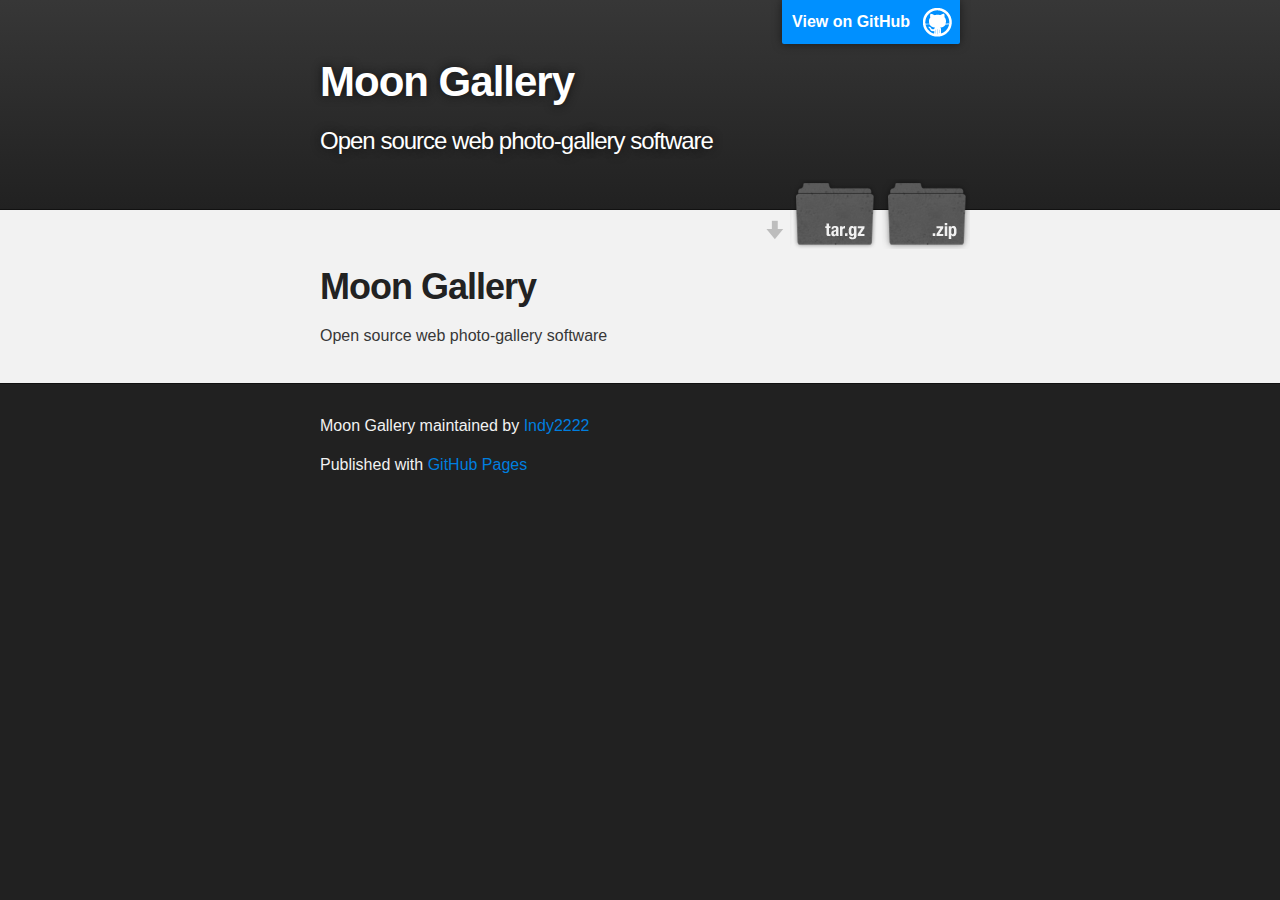
<file: index.html>
<!DOCTYPE html>
<html>

  <head>
    <meta charset='utf-8' />
    <meta http-equiv="X-UA-Compatible" content="chrome=1" />
    <meta name="description" content="Moon Gallery : Open source web photo-gallery software" />

    <link rel="stylesheet" type="text/css" media="screen" href="stylesheets/stylesheet.css">

    <title>Moon Gallery</title>
  </head>

  <body>

    <!-- HEADER -->
    <div id="header_wrap" class="outer">
        <header class="inner">
          <a id="forkme_banner" href="https://github.com/Indy2222/MoonGallery">View on GitHub</a>

          <h1 id="project_title">Moon Gallery</h1>
          <h2 id="project_tagline">Open source web photo-gallery software</h2>

            <section id="downloads">
              <a class="zip_download_link" href="https://github.com/Indy2222/MoonGallery/zipball/master">Download this project as a .zip file</a>
              <a class="tar_download_link" href="https://github.com/Indy2222/MoonGallery/tarball/master">Download this project as a tar.gz file</a>
            </section>
        </header>
    </div>

    <!-- MAIN CONTENT -->
    <div id="main_content_wrap" class="outer">
      <section id="main_content" class="inner">
        <h1>
<a name="moon-gallery" class="anchor" href="#moon-gallery"><span class="octicon octicon-link"></span></a>Moon Gallery</h1>

<p>Open source web photo-gallery software</p>
      </section>
    </div>

    <!-- FOOTER  -->
    <div id="footer_wrap" class="outer">
      <footer class="inner">
        <p class="copyright">Moon Gallery maintained by <a href="https://github.com/Indy2222">Indy2222</a></p>
        <p>Published with <a href="http://pages.github.com">GitHub Pages</a></p>
      </footer>
    </div>

    

  </body>
</html>
</file>
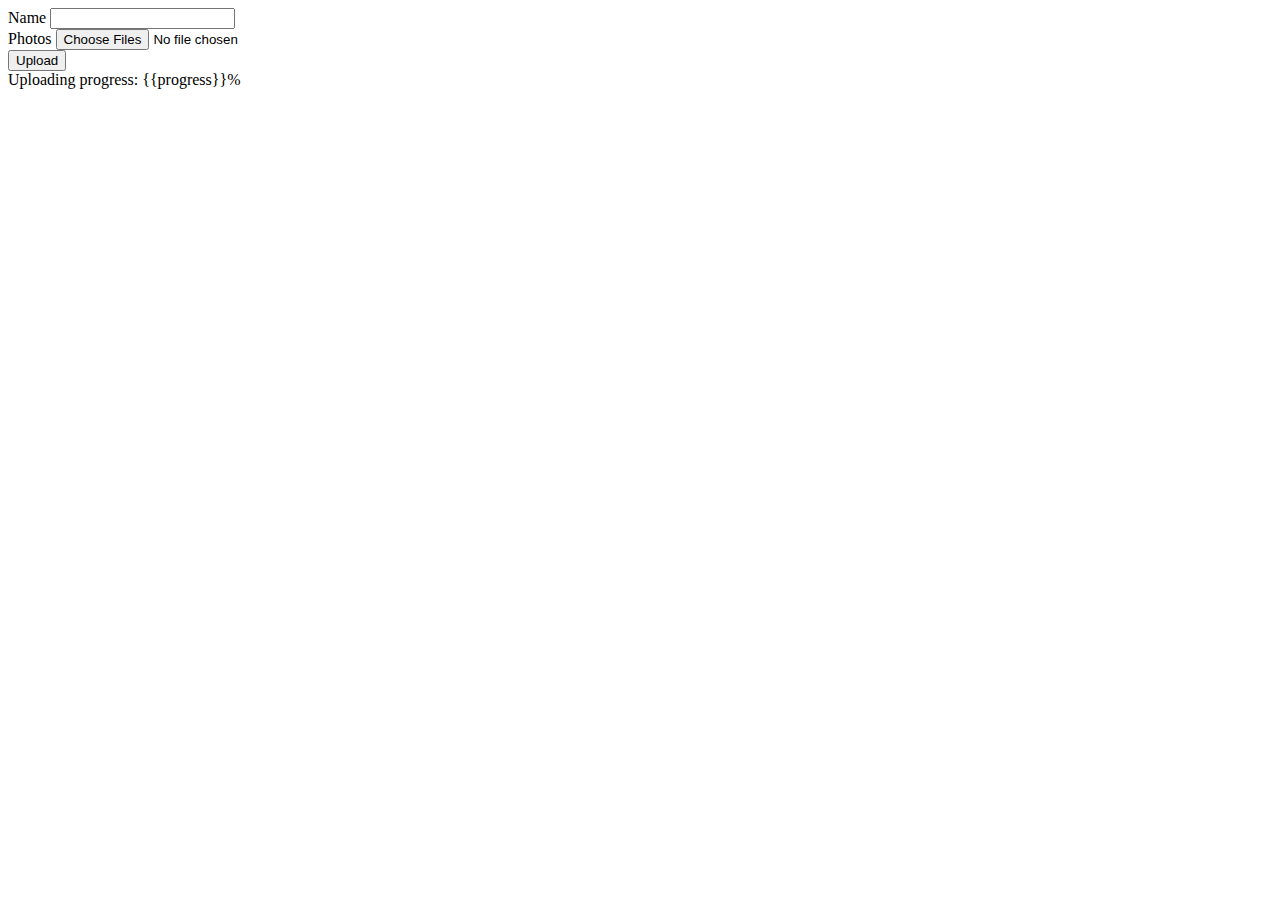
<file: src/partials/uploader.html>
<!DOCTYPE html>
<!--
Copyright (C) 2014 Martin Indra <martin.indra at mgn.cz>

This program is free software: you can redistribute it and/or modify
it under the terms of the GNU General Public License as published by
the Free Software Foundation, either version 3 of the License, or
(at your option) any later version.

This program is distributed in the hope that it will be useful,
but WITHOUT ANY WARRANTY; without even the implied warranty of
MERCHANTABILITY or FITNESS FOR A PARTICULAR PURPOSE.  See the
GNU General Public License for more details.

You should have received a copy of the GNU General Public License
along with this program.  If not, see <http://www.gnu.org/licenses/>.
-->
<form ng-submit="uploadGallery()" ng-show="!uploading" class="form">
    <label class="input_title required">Name</label> <input type="text" required ng-model="gallery.name"><br>
    <label class="input_title required">Photos</label> <input type="file" required accept="image/jpeg" ng-model="gallery.files" onchange="angular.element(this).scope().setFiles(this)" multiple><br>
    <input type="submit" value="Upload">
</form>

<div ng-show="uploading" class="inform">Uploading progress: {{progress}}%</div>
</file>
<file: stylesheets/stylesheet.css>
/*******************************************************************************
Slate Theme for GitHub Pages
by Jason Costello, @jsncostello
*******************************************************************************/

@import url(pygment_trac.css);

/*******************************************************************************
MeyerWeb Reset
*******************************************************************************/

html, body, div, span, applet, object, iframe,
h1, h2, h3, h4, h5, h6, p, blockquote, pre,
a, abbr, acronym, address, big, cite, code,
del, dfn, em, img, ins, kbd, q, s, samp,
small, strike, strong, sub, sup, tt, var,
b, u, i, center,
dl, dt, dd, ol, ul, li,
fieldset, form, label, legend,
table, caption, tbody, tfoot, thead, tr, th, td,
article, aside, canvas, details, embed,
figure, figcaption, footer, header, hgroup,
menu, nav, output, ruby, section, summary,
time, mark, audio, video {
  margin: 0;
  padding: 0;
  border: 0;
  font: inherit;
  vertical-align: baseline;
}

/* HTML5 display-role reset for older browsers */
article, aside, details, figcaption, figure,
footer, header, hgroup, menu, nav, section {
  display: block;
}

ol, ul {
  list-style: none;
}

blockquote, q {
}

table {
  border-collapse: collapse;
  border-spacing: 0;
}

/*******************************************************************************
Theme Styles
*******************************************************************************/

body {
  box-sizing: border-box;
  color:#373737;
  background: #212121;
  font-size: 16px;
  font-family: 'Myriad Pro', Calibri, Helvetica, Arial, sans-serif;
  line-height: 1.5;
  -webkit-font-smoothing: antialiased;
}

h1, h2, h3, h4, h5, h6 {
  margin: 10px 0;
  font-weight: 700;
  color:#222222;
  font-family: 'Lucida Grande', 'Calibri', Helvetica, Arial, sans-serif;
  letter-spacing: -1px;
}

h1 {
  font-size: 36px;
  font-weight: 700;
}

h2 {
  padding-bottom: 10px;
  font-size: 32px;
  background: url('../images/bg_hr.png') repeat-x bottom;
}

h3 {
  font-size: 24px;
}

h4 {
  font-size: 21px;
}

h5 {
  font-size: 18px;
}

h6 {
  font-size: 16px;
}

p {
  margin: 10px 0 15px 0;
}

footer p {
  color: #f2f2f2;
}

a {
  text-decoration: none;
  color: #007edf;
  text-shadow: none;

  transition: color 0.5s ease;
  transition: text-shadow 0.5s ease;
  -webkit-transition: color 0.5s ease;
  -webkit-transition: text-shadow 0.5s ease;
  -moz-transition: color 0.5s ease;
  -moz-transition: text-shadow 0.5s ease;
  -o-transition: color 0.5s ease;
  -o-transition: text-shadow 0.5s ease;
  -ms-transition: color 0.5s ease;
  -ms-transition: text-shadow 0.5s ease;
}

#main_content a:hover {
  color: #0069ba;
  text-shadow: #0090ff 0px 0px 2px;
}

footer a:hover {
  color: #43adff;
  text-shadow: #0090ff 0px 0px 2px;
}

em {
  font-style: italic;
}

strong {
  font-weight: bold;
}

img {
  position: relative;
  margin: 0 auto;
  max-width: 739px;
  padding: 5px;
  margin: 10px 0 10px 0;
  border: 1px solid #ebebeb;

  box-shadow: 0 0 5px #ebebeb;
  -webkit-box-shadow: 0 0 5px #ebebeb;
  -moz-box-shadow: 0 0 5px #ebebeb;
  -o-box-shadow: 0 0 5px #ebebeb;
  -ms-box-shadow: 0 0 5px #ebebeb;
}

pre, code {
  width: 100%;
  color: #222;
  background-color: #fff;

  font-family: Monaco, "Bitstream Vera Sans Mono", "Lucida Console", Terminal, monospace;
  font-size: 14px;

  border-radius: 2px;
  -moz-border-radius: 2px;
  -webkit-border-radius: 2px;



}

pre {
  width: 100%;
  padding: 10px;
  box-shadow: 0 0 10px rgba(0,0,0,.1);
  overflow: auto;
}

code {
  padding: 3px;
  margin: 0 3px;
  box-shadow: 0 0 10px rgba(0,0,0,.1);
}

pre code {
  display: block;
  box-shadow: none;
}

blockquote {
  color: #666;
  margin-bottom: 20px;
  padding: 0 0 0 20px;
  border-left: 3px solid #bbb;
}

ul, ol, dl {
  margin-bottom: 15px
}

ul li {
  list-style: inside;
  padding-left: 20px;
}

ol li {
  list-style: decimal inside;
  padding-left: 20px;
}

dl dt {
  font-weight: bold;
}

dl dd {
  padding-left: 20px;
  font-style: italic;
}

dl p {
  padding-left: 20px;
  font-style: italic;
}

hr {
  height: 1px;
  margin-bottom: 5px;
  border: none;
  background: url('../images/bg_hr.png') repeat-x center;
}

table {
  border: 1px solid #373737;
  margin-bottom: 20px;
  text-align: left;
 }

th {
  font-family: 'Lucida Grande', 'Helvetica Neue', Helvetica, Arial, sans-serif;
  padding: 10px;
  background: #373737;
  color: #fff;
 }

td {
  padding: 10px;
  border: 1px solid #373737;
 }

form {
  background: #f2f2f2;
  padding: 20px;
}

img {
  width: 100%;
  max-width: 100%;
}

/*******************************************************************************
Full-Width Styles
*******************************************************************************/

.outer {
  width: 100%;
}

.inner {
  position: relative;
  max-width: 640px;
  padding: 20px 10px;
  margin: 0 auto;
}

#forkme_banner {
  display: block;
  position: absolute;
  top:0;
  right: 10px;
  z-index: 10;
  padding: 10px 50px 10px 10px;
  color: #fff;
  background: url('../images/blacktocat.png') #0090ff no-repeat 95% 50%;
  font-weight: 700;
  box-shadow: 0 0 10px rgba(0,0,0,.5);
  border-bottom-left-radius: 2px;
  border-bottom-right-radius: 2px;
}

#header_wrap {
  background: #212121;
  background: -moz-linear-gradient(top, #373737, #212121);
  background: -webkit-linear-gradient(top, #373737, #212121);
  background: -ms-linear-gradient(top, #373737, #212121);
  background: -o-linear-gradient(top, #373737, #212121);
  background: linear-gradient(top, #373737, #212121);
}

#header_wrap .inner {
  padding: 50px 10px 30px 10px;
}

#project_title {
  margin: 0;
  color: #fff;
  font-size: 42px;
  font-weight: 700;
  text-shadow: #111 0px 0px 10px;
}

#project_tagline {
  color: #fff;
  font-size: 24px;
  font-weight: 300;
  background: none;
  text-shadow: #111 0px 0px 10px;
}

#downloads {
  position: absolute;
  width: 210px;
  z-index: 10;
  bottom: -40px;
  right: 0;
  height: 70px;
  background: url('../images/icon_download.png') no-repeat 0% 90%;
}

.zip_download_link {
  display: block;
  float: right;
  width: 90px;
  height:70px;
  text-indent: -5000px;
  overflow: hidden;
  background: url(../images/sprite_download.png) no-repeat bottom left;
}

.tar_download_link {
  display: block;
  float: right;
  width: 90px;
  height:70px;
  text-indent: -5000px;
  overflow: hidden;
  background: url(../images/sprite_download.png) no-repeat bottom right;
  margin-left: 10px;
}

.zip_download_link:hover {
  background: url(../images/sprite_download.png) no-repeat top left;
}

.tar_download_link:hover {
  background: url(../images/sprite_download.png) no-repeat top right;
}

#main_content_wrap {
  background: #f2f2f2;
  border-top: 1px solid #111;
  border-bottom: 1px solid #111;
}

#main_content {
  padding-top: 40px;
}

#footer_wrap {
  background: #212121;
}



/*******************************************************************************
Small Device Styles
*******************************************************************************/

@media screen and (max-width: 480px) {
  body {
    font-size:14px;
  }

  #downloads {
    display: none;
  }

  .inner {
    min-width: 320px;
    max-width: 480px;
  }

  #project_title {
  font-size: 32px;
  }

  h1 {
    font-size: 28px;
  }

  h2 {
    font-size: 24px;
  }

  h3 {
    font-size: 21px;
  }

  h4 {
    font-size: 18px;
  }

  h5 {
    font-size: 14px;
  }

  h6 {
    font-size: 12px;
  }

  code, pre {
    min-width: 320px;
    max-width: 480px;
    font-size: 11px;
  }

}
</file>
